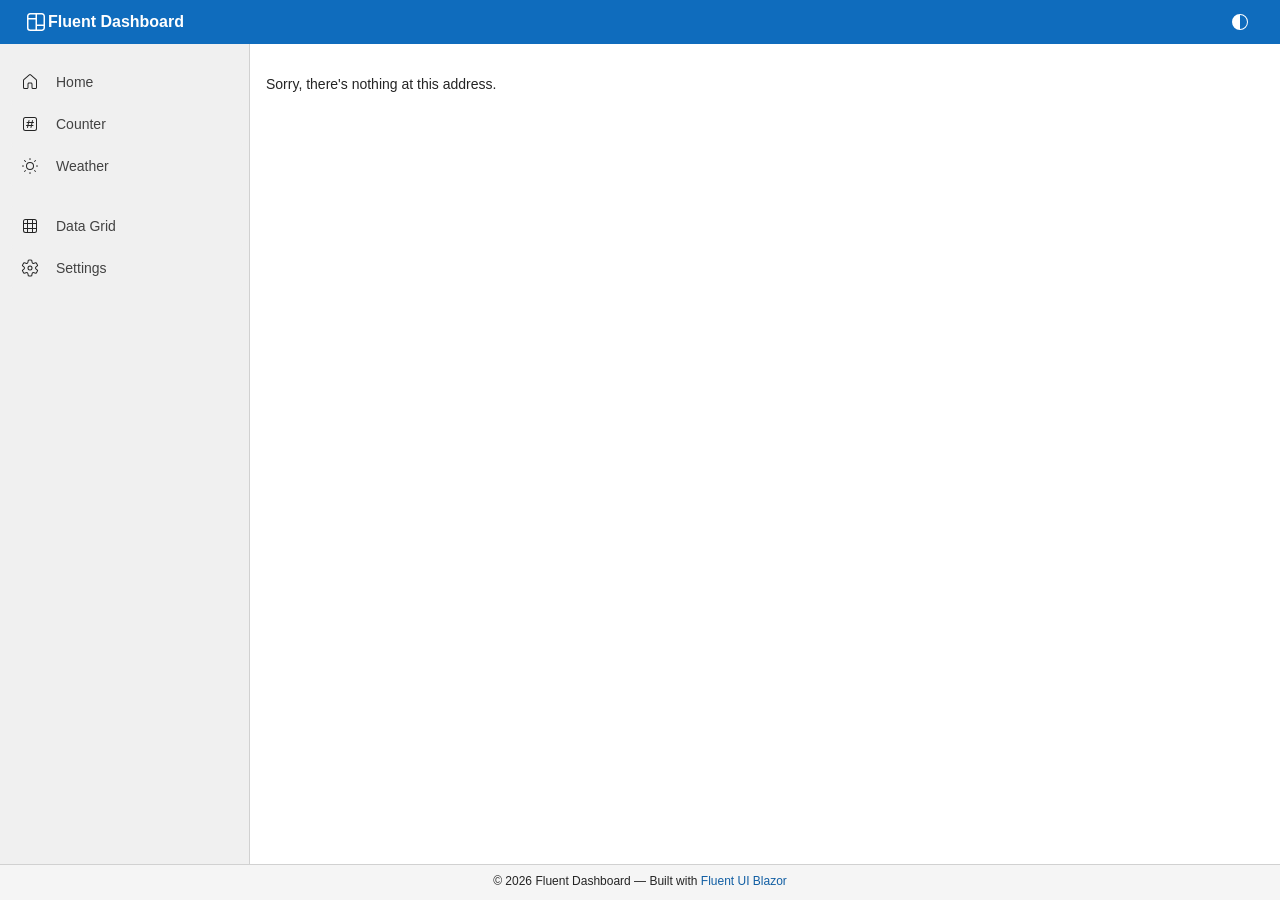
<file: FluentDashboard/wwwroot/index.html>
<!DOCTYPE html>
<html lang="en">

<head>
    <meta charset="utf-8" />
    <meta name="viewport" content="width=device-width, initial-scale=1.0" />
    <title>Fluent Dashboard</title>
    <base href="/" />
    <link rel="stylesheet" href="css/app.css" />
    <link rel="icon" type="image/png" href="favicon.png" />
    <link href="FluentDashboard.styles.css" rel="stylesheet" />
    <link href="_content/Microsoft.FluentUI.AspNetCore.Components/Microsoft.FluentUI.AspNetCore.Components.bundle.scp.css" rel="stylesheet" />
</head>

<body>
    <div id="app">
        <svg class="loading-progress">
            <circle r="40%" cx="50%" cy="50%" />
            <circle r="40%" cx="50%" cy="50%" />
        </svg>
        <div class="loading-progress-text"></div>
    </div>

    <div id="blazor-error-ui">
        An unhandled error has occurred.
        <a href="." class="reload">Reload</a>
        <span class="dismiss">🗙</span>
    </div>
    <script src="_framework/blazor.webassembly.js"></script>
</body>

</html>
</file>
<file: FluentDashboard/wwwroot/css/app.css>
html, body {
    margin: 0;
    padding: 0;
    height: 100%;
}

#app {
    height: 100vh;
}

#blazor-error-ui {
    background: lightyellow;
    bottom: 0;
    box-shadow: 0 -1px 2px rgba(0, 0, 0, 0.2);
    display: none;
    left: 0;
    padding: 0.6rem 1.25rem 0.7rem 1.25rem;
    position: fixed;
    width: 100%;
    z-index: 1000;
}

#blazor-error-ui .dismiss {
    cursor: pointer;
    position: absolute;
    right: 0.75rem;
    top: 0.5rem;
}

.loading-progress {
    position: relative;
    display: block;
    width: 8rem;
    height: 8rem;
    margin: 20vh auto 1rem auto;
}

.loading-progress circle {
    fill: none;
    stroke: #e0e0e0;
    stroke-width: 0.6rem;
    transform-origin: 50% 50%;
    transform: rotate(-90deg);
}

.loading-progress circle:last-child {
    stroke: #0078d4;
    stroke-dasharray: calc(3.141 * var(--blazor-load-percentage, 0%) * 0.8), 500%;
    transition: stroke-dasharray 0.05s ease-in-out;
}

.loading-progress-text {
    text-align: center;
    font-weight: bold;
    color: #0078d4;
}

.loading-progress-text:after {
    content: var(--blazor-load-percentage-text, "Loading");
}

/* Dashboard specific styles */
.dashboard-grid {
    display: grid;
    grid-template-columns: repeat(auto-fill, minmax(280px, 1fr));
    gap: 16px;
}

.stat-value {
    font-size: 2rem;
    font-weight: 700;
    line-height: 1.2;
}

.stat-change-up {
    color: var(--colorPaletteGreenForeground1, #107c10);
}

.stat-change-down {
    color: var(--colorPaletteRedForeground1, #d13438);
}
</file>
